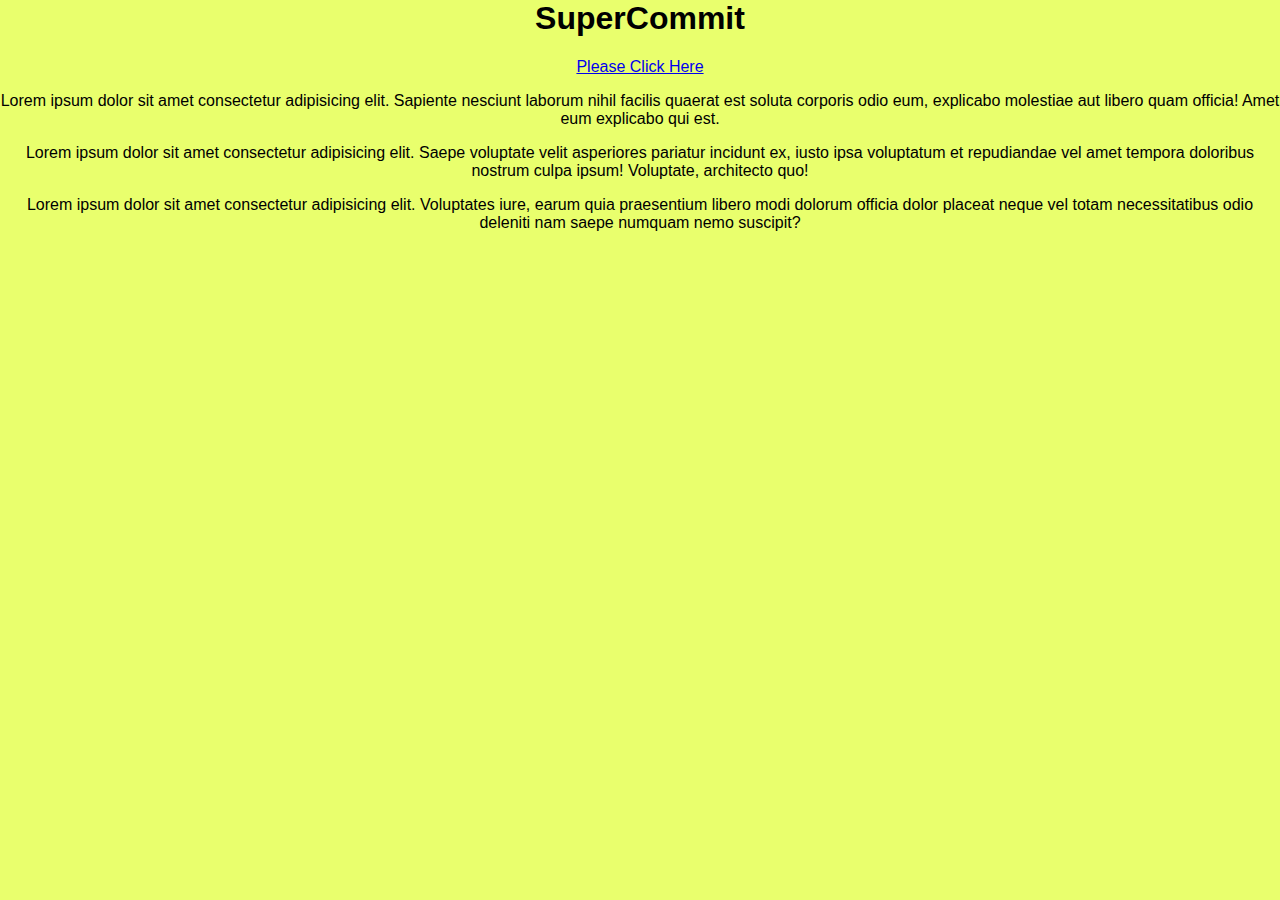
<file: index.html>
<html lang="en">
<head>
    <meta charset="UTF-8">
    <meta http-equiv="X-UA-Compatible" content="IE=edge">
    <meta name="viewport" content="width=device-width, initial-scale=1.0">
    <title>Document</title>
    <link rel="stylesheet" href="style.css">
</head>
<body>
    <h1>SuperCommit</h1>
    <a href="/super/const.html">Please Click Here</a>
    <p>Lorem ipsum dolor sit amet consectetur adipisicing elit. Sapiente nesciunt laborum nihil facilis quaerat est soluta corporis odio eum, explicabo molestiae aut libero quam officia! Amet eum explicabo qui est.</p>
    <p>Lorem ipsum dolor sit amet consectetur adipisicing elit. Saepe voluptate velit asperiores pariatur incidunt ex, iusto ipsa voluptatum et repudiandae vel amet tempora doloribus nostrum culpa ipsum! Voluptate, architecto quo!</p>
    <p>Lorem ipsum dolor sit amet consectetur adipisicing elit. Voluptates iure, earum quia praesentium libero modi dolorum officia dolor placeat neque vel totam necessitatibus odio deleniti nam saepe numquam nemo suscipit?</p>
</body>
</html>
</file>
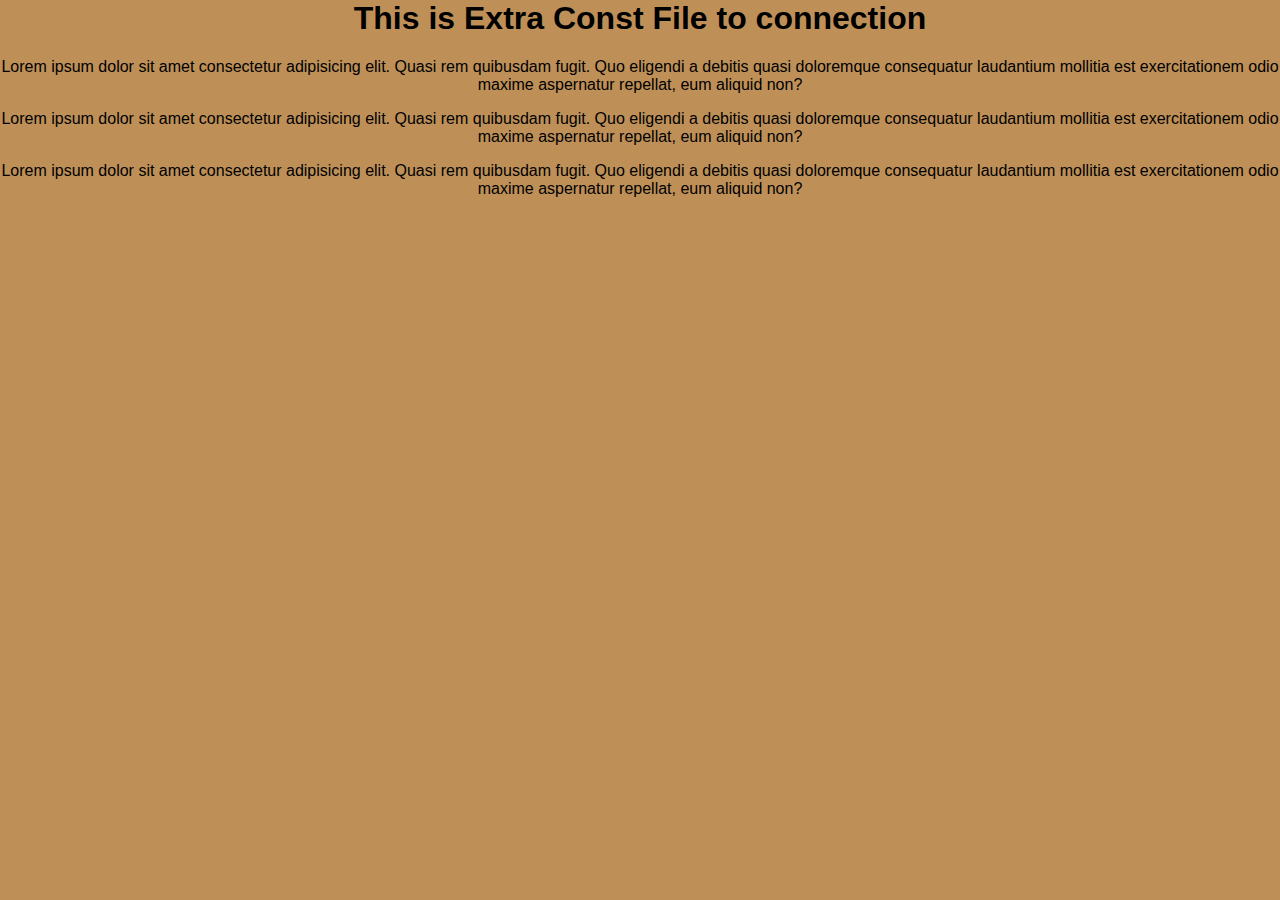
<file: const.html>
<html lang="en">
<head>
    <meta charset="UTF-8">
    <meta http-equiv="X-UA-Compatible" content="IE=edge">
    <meta name="viewport" content="width=device-width, initial-scale=1.0">
    <title>Document</title>
    <link rel="stylesheet" href="conststyle.css">
</head>
<body>
    <h1>This is Extra Const File to connection</h1>
    <p>Lorem ipsum dolor sit amet consectetur adipisicing elit. Quasi rem quibusdam fugit. Quo eligendi a debitis quasi doloremque consequatur laudantium mollitia est exercitationem odio maxime aspernatur repellat, eum aliquid non?</p>
    <p>Lorem ipsum dolor sit amet consectetur adipisicing elit. Quasi rem quibusdam fugit. Quo eligendi a debitis quasi doloremque consequatur laudantium mollitia est exercitationem odio maxime aspernatur repellat, eum aliquid non?</p>
    <p>Lorem ipsum dolor sit amet consectetur adipisicing elit. Quasi rem quibusdam fugit. Quo eligendi a debitis quasi doloremque consequatur laudantium mollitia est exercitationem odio maxime aspernatur repellat, eum aliquid non?</p>
</body>
</html>
</file>
<file: style.css>
body{
    margin: 0;
    background-color: rgb(233, 255, 109);
    text-align: center;
    font-family: Impact, Haettenschweiler, 'Arial Narrow Bold', sans-serif;
}
</file>
<file: conststyle.css>
body{
    margin: 0;
    background-color: rgb(190, 144, 88);
    text-align: center;
    font-family: Impact, Haettenschweiler, 'Arial Narrow Bold', sans-serif;
}
</file>
